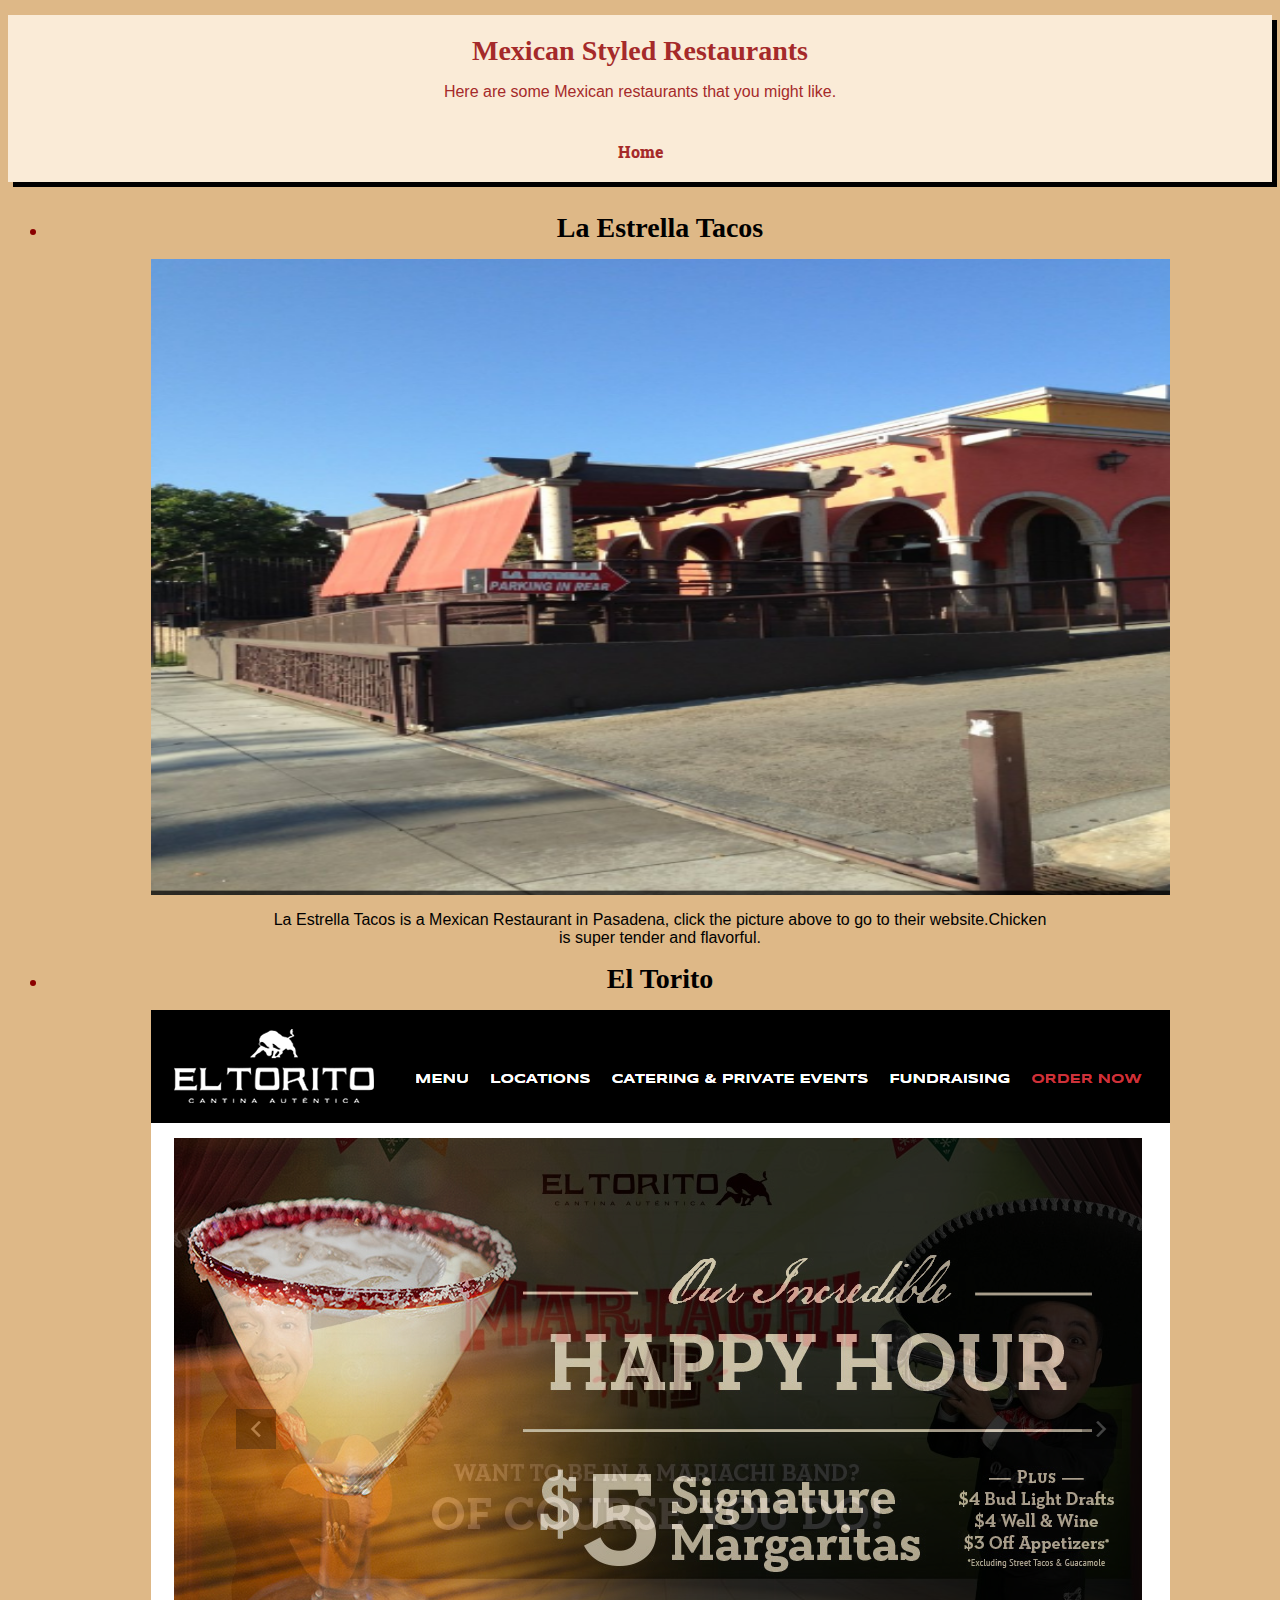
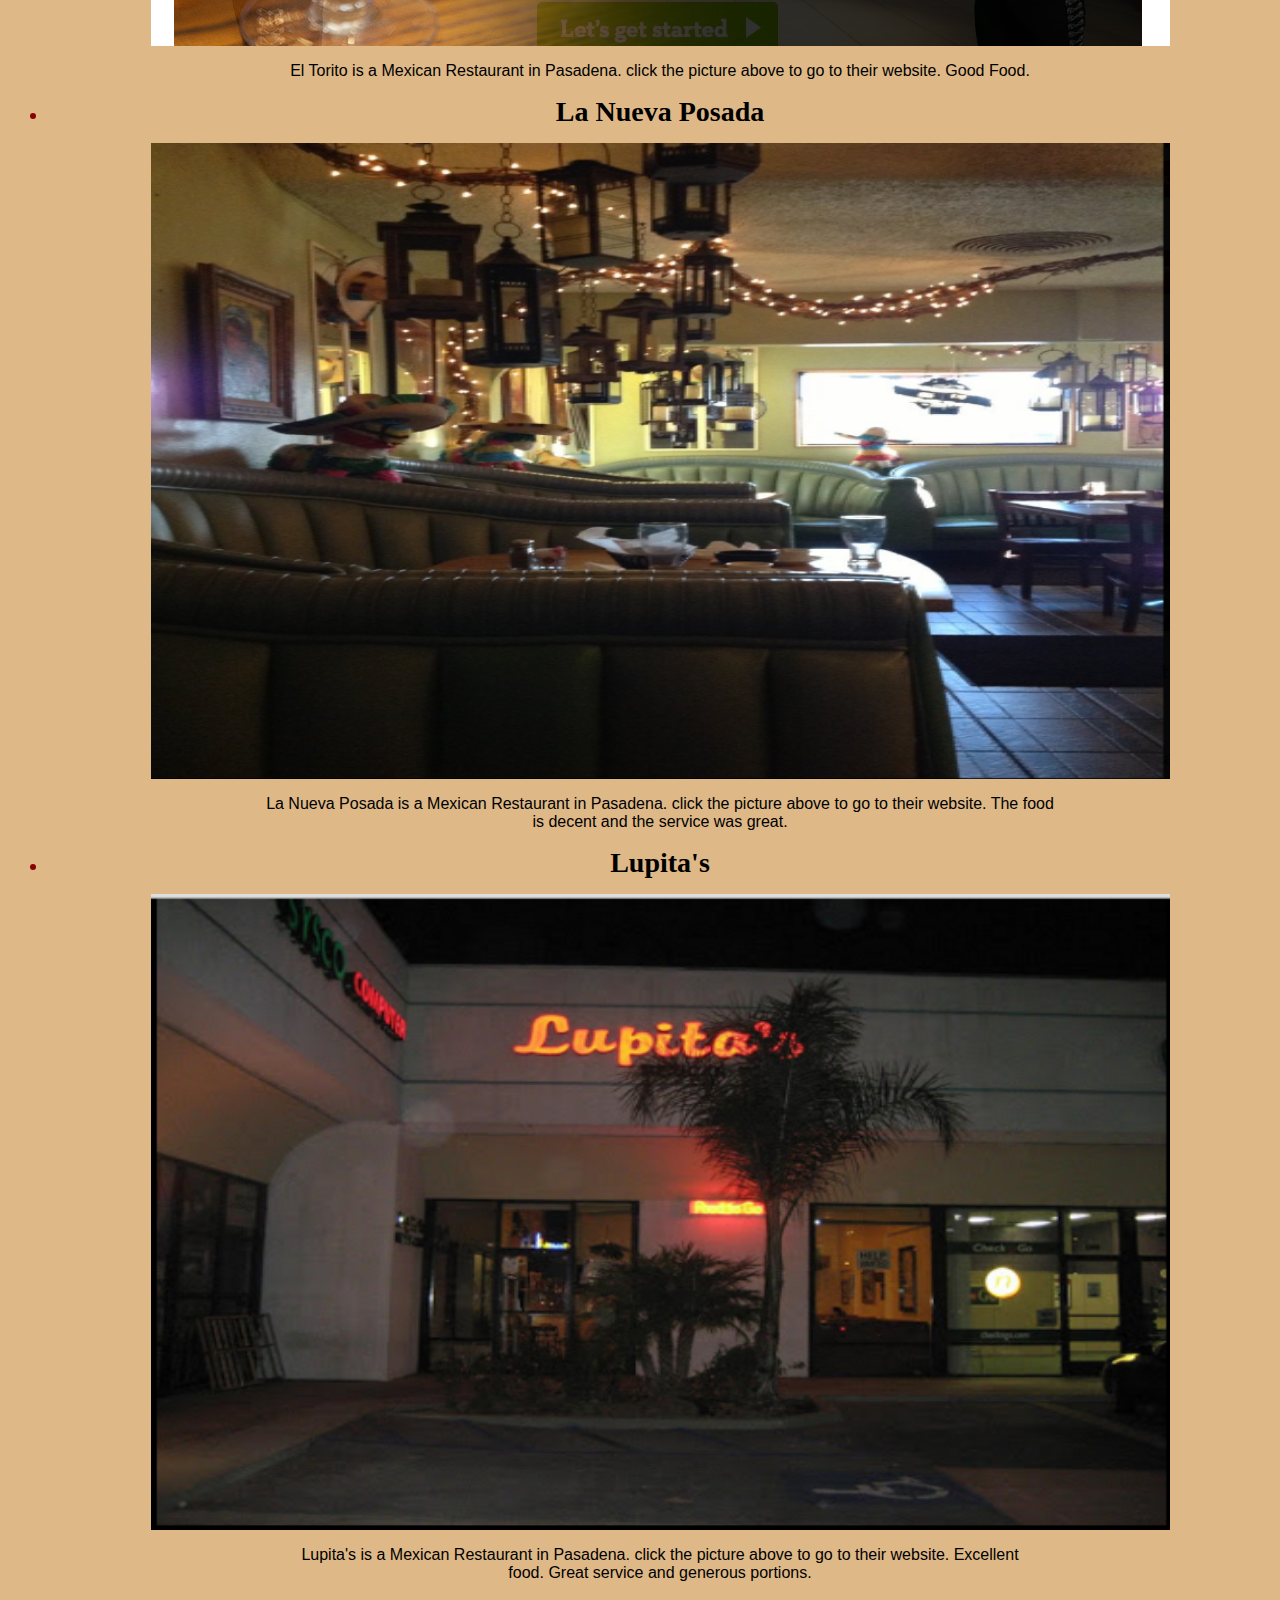
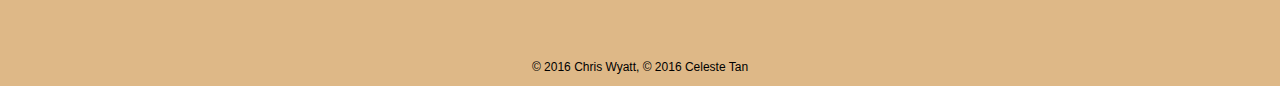
<file: public_html/Mexican.html>
<!>
<html>
    <head>

        <title>RestaurantHub</title>
        <meta charset="UTF-8">
        <meta name="viewport" content="width=device-width, initial-scale=1.0">
        <link rel="stylesheet" href="css/Mexican.css">
           <link href='https://fonts.googleapis.com/css?family=Chewy|Risque|Roboto+Slab' rel='stylesheet' type='text/css'>
    </head>
    <body> 
        <header>
            <a href="index.html" id="logo">
                
            <h1>Mexican Styled Restaurants</h1>
            <p style="color: brown">Here are some Mexican restaurants that you might like.</p>
            </a>
            <nav>
                <ul>
                    <li>
                        <a href="index.html" class="selected">Home</a>
                    </li>
                </ul>
            </nav>
              
        </header>
        <div id="wrapper">
            <section>
                <ul>
                    <li>
                        <h1 style="color: black">La Estrella Tacos</h1>
                        <a href="http://www.yelp.com/biz/la-estrella-tacos-pasadena-2?osq=mexican+food">
                        <img src="images/La Estrella Tacos.png">
                        </a>
                        <p>La Estrella Tacos is a Mexican Restaurant in Pasadena,
                            click the picture above to go to their website.Chicken <br>
                        is super tender and flavorful.</p>
                    </li>
                    <li>
                        <h1 style="color: black">El Torito</h1>
                        <a href="http://www.eltorito.com/">
                        <img src="images/El Torito.png">
                        </a>
                        <p>El Torito is a Mexican Restaurant in Pasadena.
                        click the picture above to go to their website. Good Food.</p>
                    </li>
                    <li>
                        <h1 style="color: black">La Nueva Posada</h1>
                        <a href="http://www.yelp.com/biz/la-nueva-posada-pasadena-2">
                        <img src="images/La Nueva Posada.png">
                        </a>
                        <p>La Nueva Posada is a Mexican Restaurant in Pasadena.
                            click the picture above to go to their website. The food <br>
                        is decent and the service was great.</p>
                    </li>
                    <li>
                        <h1 style="color: black">Lupita's</h1>
                        <a href="http://lupitascm.com/">
                        <img src="images/Lupita's.PNG">
                        </a>
                        <p>Lupita's is a Mexican Restaurant in Pasadena.
                            click the picture above to go to their website. Excellent<br>
                        food. Great service and generous portions.</p>
                    </li>
                </ul>
            </section>
        <footer>
            <p>&copy; 2016 Chris Wyatt, &copy; 2016 Celeste Tan</p>
        </footer>
    </div>
    </body>
</html>
</file>
<file: public_html/css/Mexican.css>
body {
    background: burlywood;
}

ul {
    color: darkred;
    font-family: 'Roboto Slab', serif;
    text-align: center;
}

p {
    color: black;
    font-family: 'Montserrat', sans-serif;
}

footer {
    font-size: 0.75em;
    text-align: center;
    padding-top: 50px;
    color: brown;
}

a {
    color: brown;
    text-decoration: none;
}

header {
    float: left;
    margin: 0 0 30px 0;
    padding: 5px 0 0 0;
    width: 100%;
    background-color: antiquewhite;
     box-shadow: 5px 5px;
     text-align: center;
}

h1 {
    font-family: 'Chewy', cursive;
    margin: 15px 0;
    font-size: 1.75em;
    color: brown;
}

h2 {
    font-family: 'Roboto Slab', serif;
    font-size: 0.75em;

    margin: -5px 0 0;
    font-weight: normal;
    color: brown;
}

nav {
    text-align: center;
    padding: 10px 0;
    margin: 20px 0 0;
}

nav ul {
    list-style: none;
    padding: 10px 0;
    margin: 0 10px;
}

nav li {
    display: inline-block;

}

nav a {
    font-weight: 800;
    padding: 15px 10px;
}

img{
    height: 636px;
    width: 1019px;
}
</file>
